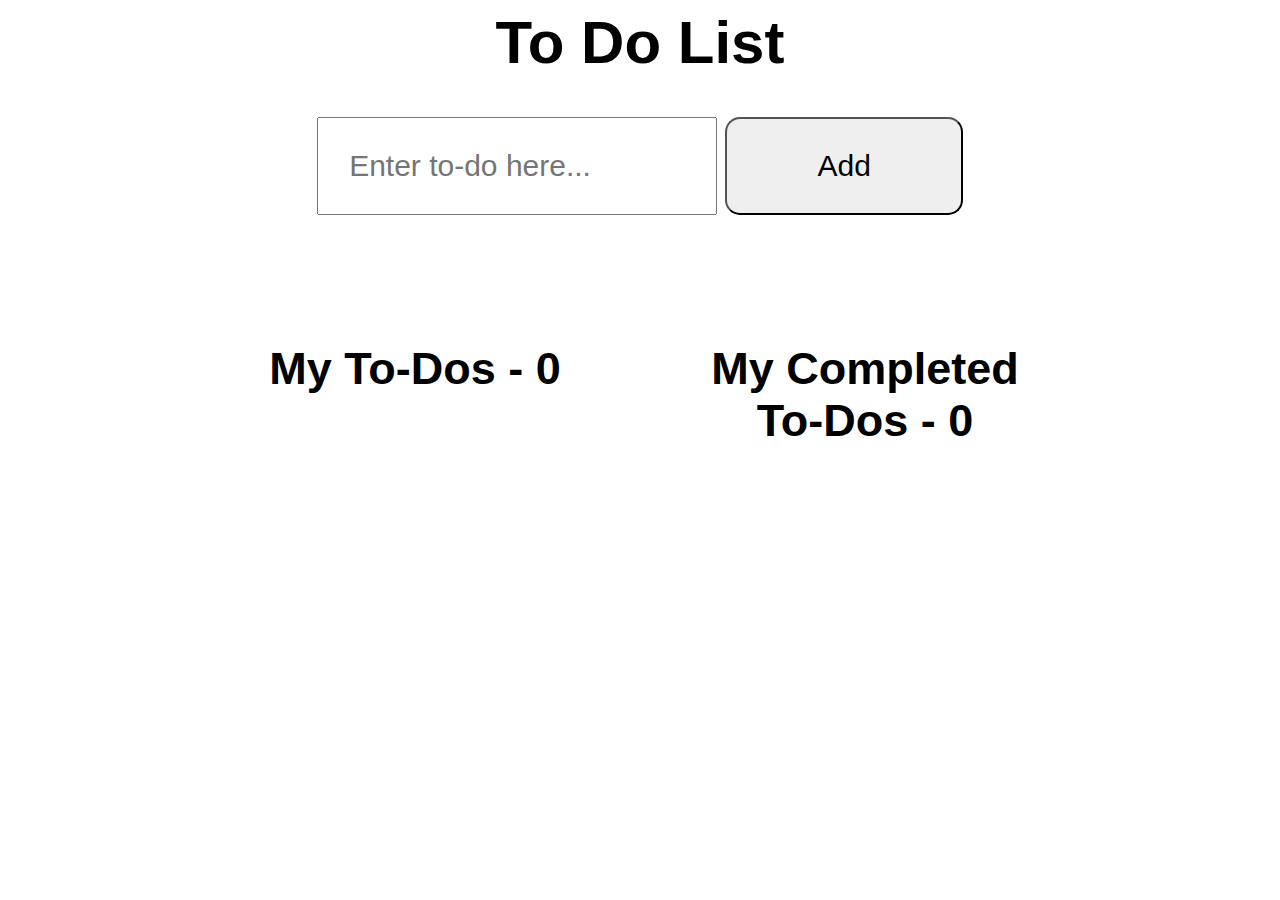
<file: index.html>
<head>
    <link rel="stylesheet" href="main.css">
    <script src="main.js" defer></script>
</head>

<body>
    <div class="container">
        <h1>To Do List</h1>
        <form class="toDoForm">
            <label for="inputBox"></label>
            <input type="text" id="inputBox" placeholder="Enter to-do here...">
            <button type="submit" name="button" id="submit">Add</button>
        </form>
        <div class="lists">
            <div>
                <h2>My To-Dos - <span class="toDoCount">0</span></h2>
                <ul class="toDoList">
                </ul>
            </div>
            <div>
                <h2>My Completed To-Dos - <span class="completedToDoCount">0</span></h2>
                <ul class="completedList">
                </ul>
            </div>
        </div>
    </div>
</body>
</file>
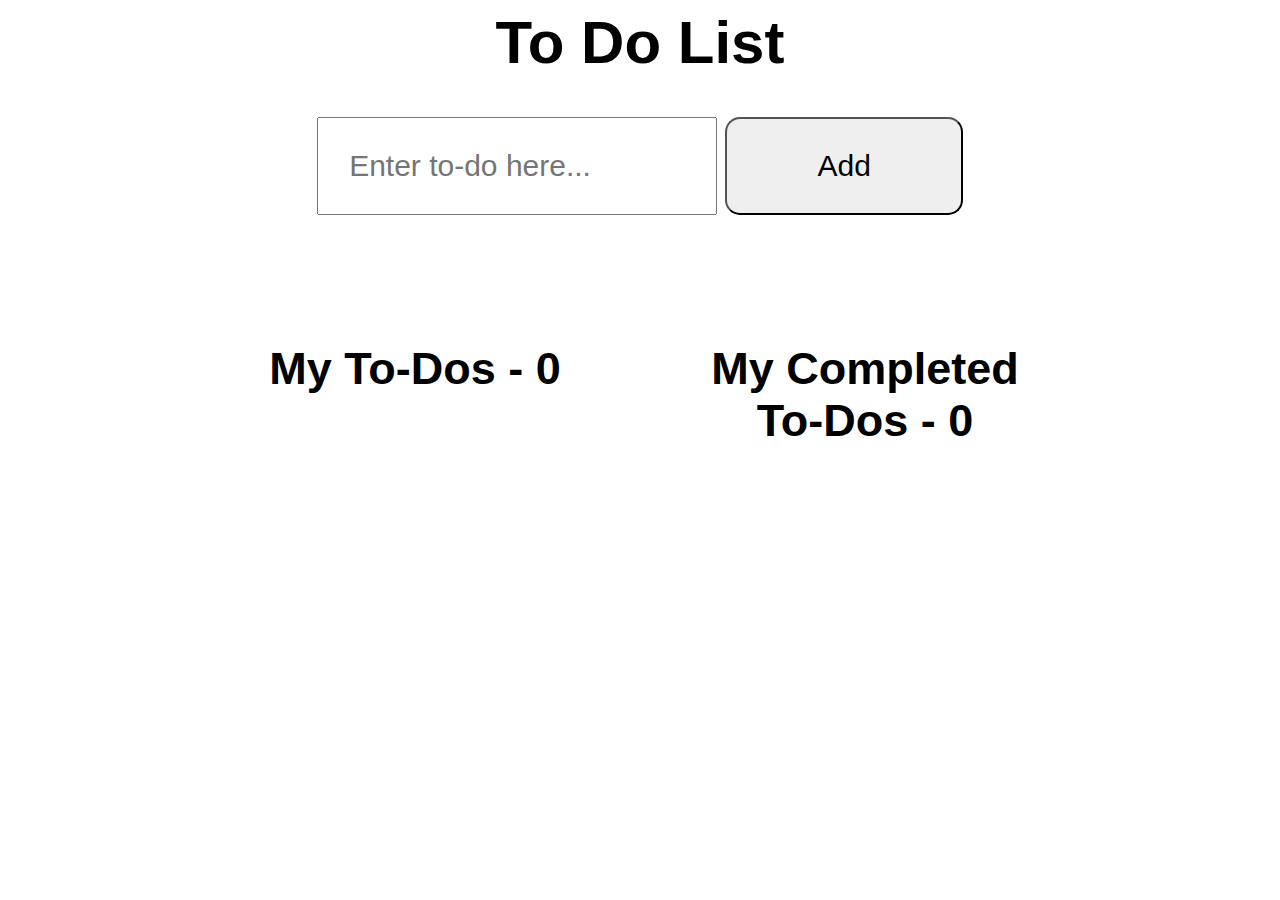
<file: main.html>
<head>
    <link rel="stylesheet" href="main.css">
    <script src="main.js" defer></script>
</head>

<body>
    <div class="container">
        <h1>To Do List</h1>
        <form class="toDoForm">
            <label for="inputBox"></label>
            <input type="text" id="inputBox" placeholder="Enter to-do here...">
            <button type="submit" name="button" id="submit">Add</button>
        </form>
        <div class="lists">
            <div>
                <h2>My To-Dos - <span class="toDoCount">0</span></h2>
                <ul class="toDoList">
                </ul>
            </div>
            <div>
                <h2>My Completed To-Dos - <span class="completedToDoCount">0</span></h2>
                <ul class="completedList">
                </ul>
            </div>
        </div>
    </div>
</body>
</file>
<file: main.css>
body {
    font-family: -apple-system, BlinkMacSystemFont, "Segoe UI", Roboto, Helvetica, Arial, sans-serif, "Apple Color Emoji", "Segoe UI Emoji", "Segoe UI Symbol";
    text-align: center;
    font-size: 30px;
  }
  
  /* center the container and imply margins */
  .container {
    padding: 0 15px;
    max-width: 900px;
    margin: auto;
  }
  
  /* make the div with the id lists into a flex container */
  .lists {
    display: flex;
    justify-content: space-around;
  }
  
  /* Modernize buttons and input */
  
  button {
    margin-bottom: 1em;
    padding: 1em 3em;
    border-radius: .5em;
    font-size: 30px;
  }
  
  input {
    width: 400px;
    padding: 1em;
    font-size: 30px;
  }
  
  /* make list containers flex */
  .lists div {
    display: flex;
    flex-direction: column;
    flex-basis: 40%;
    margin: 1em;
  }
  
  .lists ul {
    list-style-type: none;
  }
  
  /* style list items, common styles */
  .toDoItem, .doneItem {
    margin: .5em;
    border-radius: 4%;
    box-shadow: 2px 2px 4px gray;
    padding: 5px 8px;
  }
  
  /* Style list item specific to toDoItem */
  .toDoItem {
    background: #f7a13e;
    cursor: pointer;
    position: relative;
  }
  
  .toDoItem:hover::after {
    content: "\2713";
    width: 25px;
    height: 28px;
    background: #66FCF1;
    position: absolute;
    right: 0;
    top: 0;
    border-top-right-radius: 4%;
  }
  
  /* Style list item specific to done-item */
  .doneItem {
    background: #66FCF1;
  }
</file>
